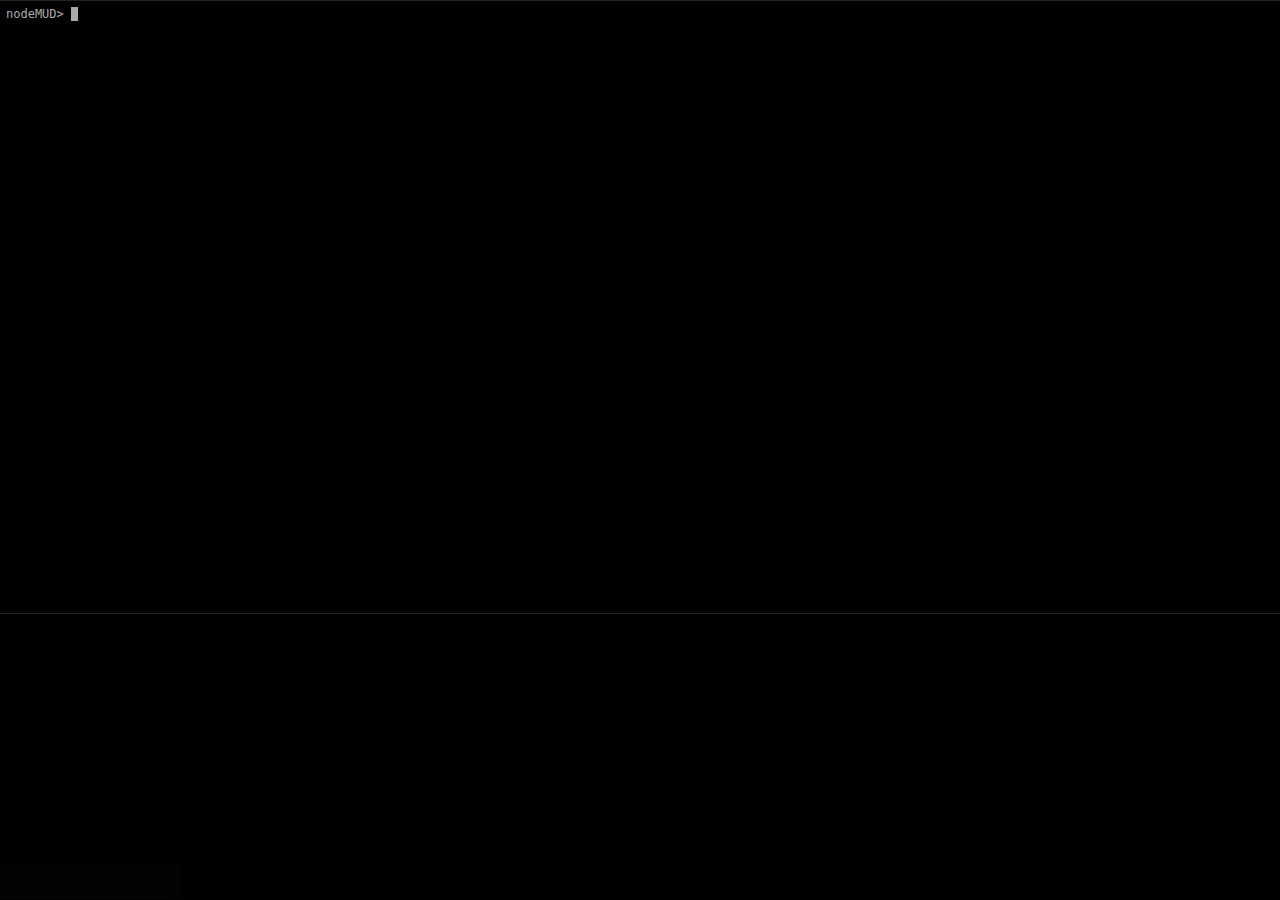
<file: client/index.html>
<!doctype html>
<html lang="en">
	<head>
		<meta charset="utf-8" />

		<title>nodeMUD</title>

		<link rel="stylesheet" href="_assets/css/reset.css" />
		<link rel="stylesheet" href="_assets/css/style.css" />
		<link rel="stylesheet" href="_assets/css/jquery.terminal.css" />

		<script src="_assets/js/jquery-1.4.2.min.js"></script>
		<script src="_assets/js/jquery.terminal-0.3.6.js"></script>
		<script src="_assets/js/socket.io.js"></script>
		<script src="_assets/js/client.js"></script>
	</head>
	<body>
		<noscript>
			<p>Y U NO HAVE JAVASCRIPT?</p>
		</noscript>
	</body>
</html>
</file>
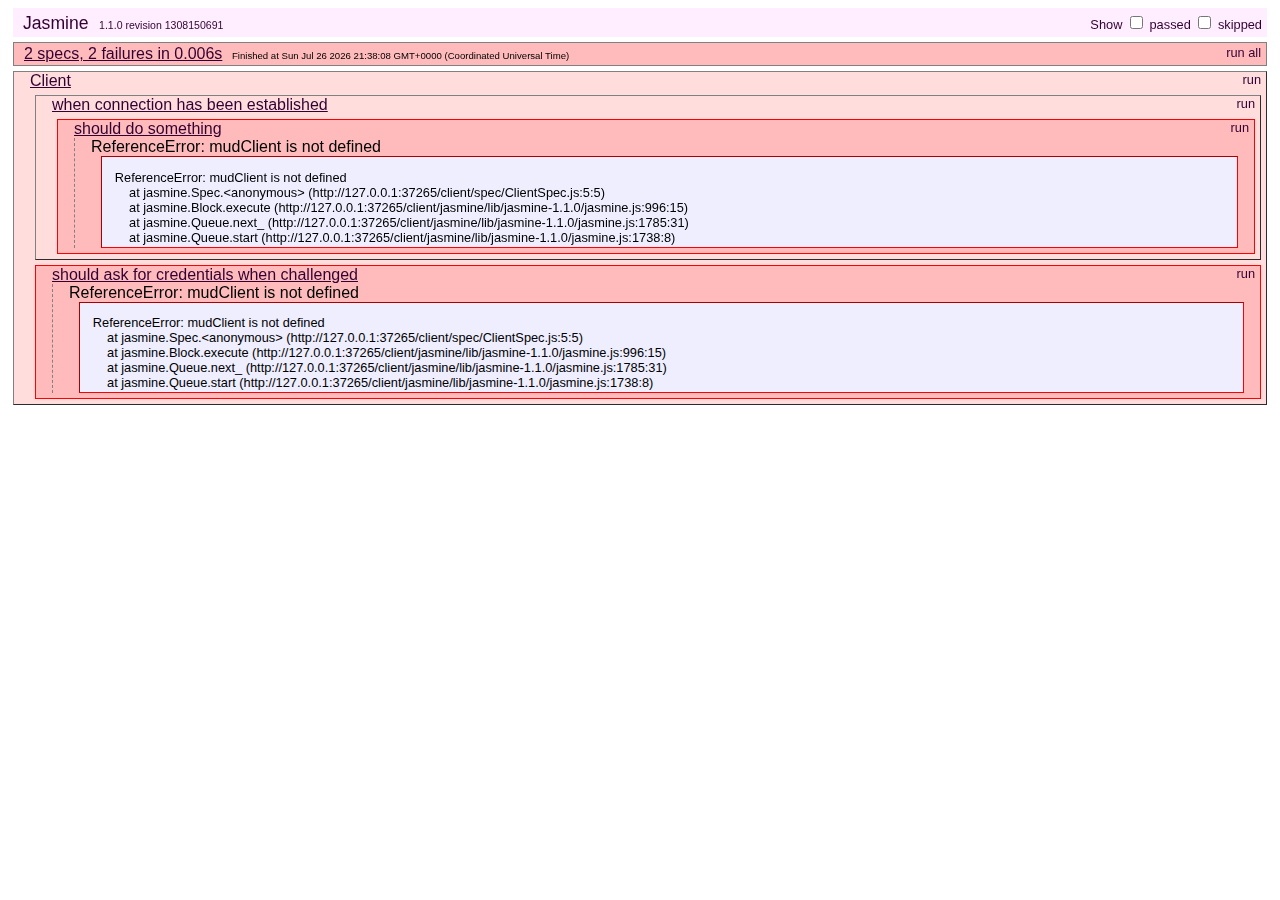
<file: client/jasmine/SpecRunner.html>
<!DOCTYPE HTML PUBLIC "-//W3C//DTD HTML 4.01 Transitional//EN"
  "http://www.w3.org/TR/html4/loose.dtd">
<html>
<head>
  <title>Jasmine Spec Runner</title>

  <link rel="shortcut icon" type="image/png" href="lib/jasmine-1.1.0/jasmine_favicon.png">

  <link rel="stylesheet" type="text/css" href="lib/jasmine-1.1.0/jasmine.css">
  <script type="text/javascript" src="lib/jasmine-1.1.0/jasmine.js"></script>
  <script type="text/javascript" src="lib/jasmine-1.1.0/jasmine-html.js"></script>

  <!-- include source files here... -->
  <script type="text/javascript" src="../_assets/js/jquery-1.4.2.min.js"></script>
  <script type="text/javascript" src="../_assets/js/jquery.terminal-0.3.6.js"></script>
  <script type="text/javascript" src="../_assets/js/client.js"></script>

  <!-- include spec files here... -->
  <script type="text/javascript" src="../spec/ClientSpec.js"></script>

  <script type="text/javascript">
    (function() {
      var jasmineEnv = jasmine.getEnv();
      jasmineEnv.updateInterval = 1000;

      var trivialReporter = new jasmine.TrivialReporter();

      jasmineEnv.addReporter(trivialReporter);

      jasmineEnv.specFilter = function(spec) {
        return trivialReporter.specFilter(spec);
      };

      var currentWindowOnload = window.onload;

      window.onload = function() {
        if (currentWindowOnload) {
          currentWindowOnload();
        }
        execJasmine();
      };

      function execJasmine() {
        jasmineEnv.execute();
      }

    })();
  </script>

</head>

<body>
</body>
</html>
</file>
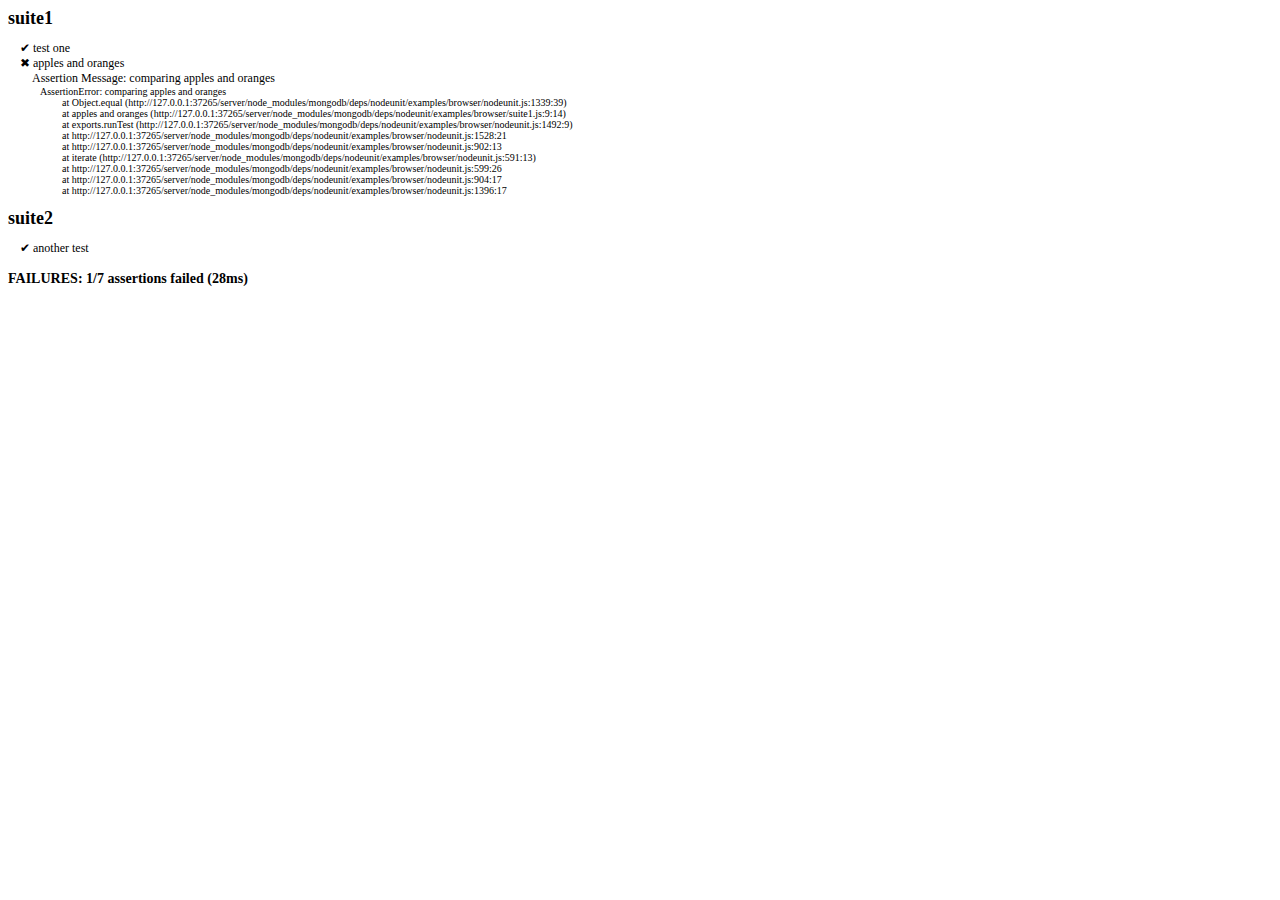
<file: server/node_modules/mongodb/deps/nodeunit/examples/browser/test.html>
<html>
  <head>
    <title>Example tests</title>
    <script src="nodeunit.js"></script>
    <script src="suite1.js"></script>
    <script src="suite2.js"></script>
  </head>
  <body>
    <script>
      nodeunit.run({
        'suite1': suite1,
        'suite2': suite2
      });
    </script>
  </body>
</html>
</file>
<file: client/_assets/css/style.css>
body{
	font: 12px "monospace";
	color: #FFF;
	background: #000;
}
div#terminal{
	padding: 0.5em;
	border: 1px solid #232323;
	border-width: 1px 0;
	height: 600px;
	overflow: auto;
}
</file>
<file: client/jasmine/lib/jasmine-1.1.0/jasmine.css>
body {
  font-family: "Helvetica Neue Light", "Lucida Grande", "Calibri", "Arial", sans-serif;
}


.jasmine_reporter a:visited, .jasmine_reporter a {
  color: #303; 
}

.jasmine_reporter a:hover, .jasmine_reporter a:active {
  color: blue; 
}

.run_spec {
  float:right;
  padding-right: 5px;
  font-size: .8em;
  text-decoration: none;
}

.jasmine_reporter {
  margin: 0 5px;
}

.banner {
  color: #303;
  background-color: #fef;
  padding: 5px;
}

.logo {
  float: left;
  font-size: 1.1em;
  padding-left: 5px;
}

.logo .version {
  font-size: .6em;
  padding-left: 1em;
}

.runner.running {
  background-color: yellow;
}


.options {
  text-align: right;
  font-size: .8em;
}




.suite {
  border: 1px outset gray;
  margin: 5px 0;
  padding-left: 1em;
}

.suite .suite {
  margin: 5px; 
}

.suite.passed {
  background-color: #dfd;
}

.suite.failed {
  background-color: #fdd;
}

.spec {
  margin: 5px;
  padding-left: 1em;
  clear: both;
}

.spec.failed, .spec.passed, .spec.skipped {
  padding-bottom: 5px;
  border: 1px solid gray;
}

.spec.failed {
  background-color: #fbb;
  border-color: red;
}

.spec.passed {
  background-color: #bfb;
  border-color: green;
}

.spec.skipped {
  background-color: #bbb;
}

.messages {
  border-left: 1px dashed gray;
  padding-left: 1em;
  padding-right: 1em;
}

.passed {
  background-color: #cfc;
  display: none;
}

.failed {
  background-color: #fbb;
}

.skipped {
  color: #777;
  background-color: #eee;
  display: none;
}


/*.resultMessage {*/
  /*white-space: pre;*/
/*}*/

.resultMessage span.result {
  display: block;
  line-height: 2em;
  color: black;
}

.resultMessage .mismatch {
  color: black;
}

.stackTrace {
  white-space: pre;
  font-size: .8em;
  margin-left: 10px;
  max-height: 5em;
  overflow: auto;
  border: 1px inset red;
  padding: 1em;
  background: #eef;
}

.finished-at {
  padding-left: 1em;
  font-size: .6em;
}

.show-passed .passed,
.show-skipped .skipped {
  display: block;
}


#jasmine_content {
  position:fixed;
  right: 100%;
}

.runner {
  border: 1px solid gray;
  display: block;
  margin: 5px 0;
  padding: 2px 0 2px 10px;
}
</file>
